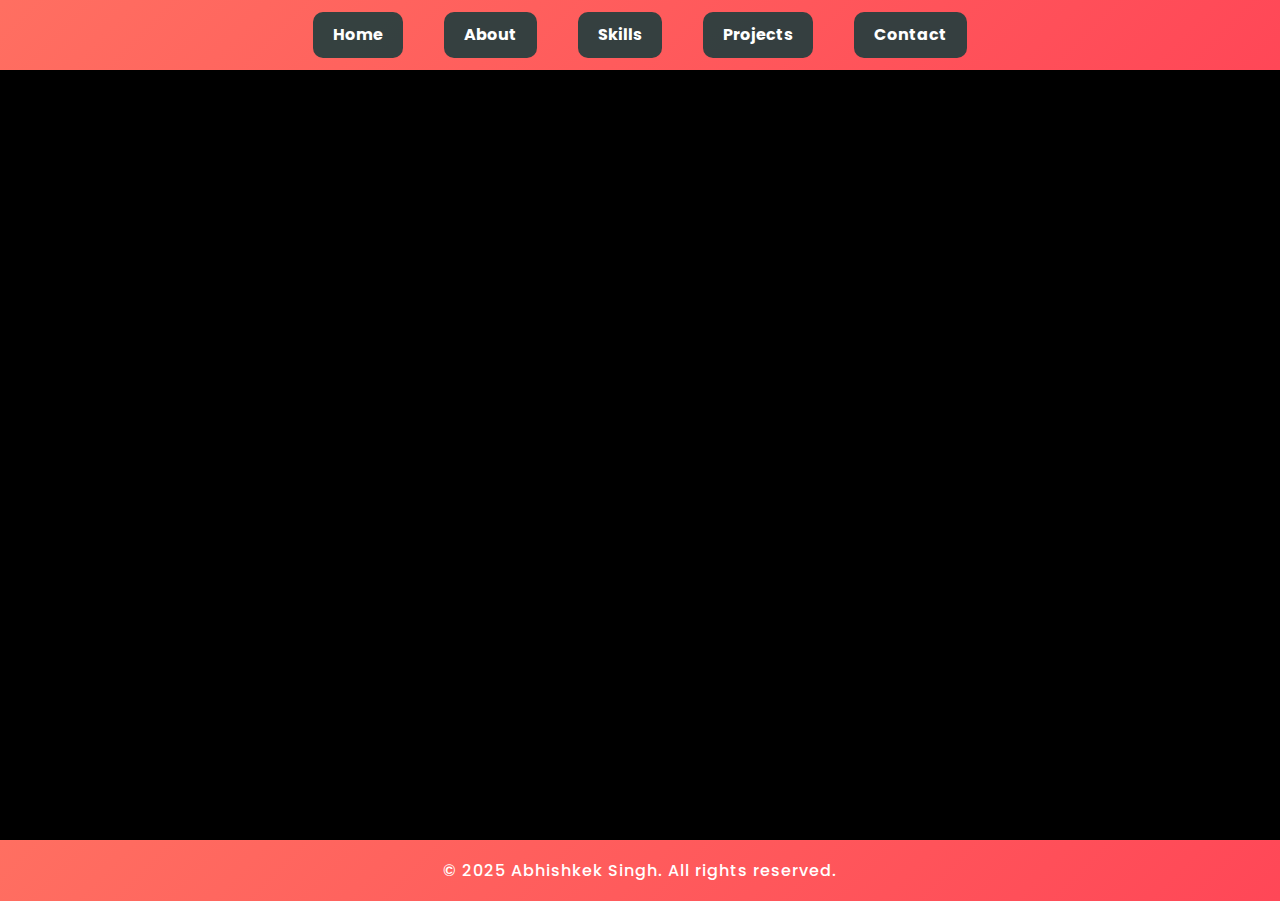
<file: pages/about/about.html>
<!DOCTYPE html>
<html lang="en">
<head>
    <meta charset="UTF-8">
    <meta name="viewport" content="width=device-width, initial-scale=1.0">
    <title>About - My Portfolio</title>
    <link href="https://fonts.googleapis.com/css2?family=Poppins:wght@400;500;600;700&family=Playfair+Display:wght@700&display=swap" rel="stylesheet">
    <link rel="stylesheet" href="about.css">
    <link rel="stylesheet" href="https://cdnjs.cloudflare.com/ajax/libs/font-awesome/6.0.0-beta3/css/all.min.css">
    <link rel="stylesheet" href="https://cdnjs.cloudflare.com/ajax/libs/animate.css/4.1.1/animate.min.css" />
    <link rel="shortcut icon" href="\assets\images\febicon.png" type="image/x-icon">
</head>
<body>
    <div class="page-transition"></div>
    
    <header>
        <nav>
            <button class="hamburger">☰</button>
            <div class="nav-links">
                <a href="/index.html" class="nav-link">Home</a>
                <a href="about.html" class="nav-link">About</a>
                <a href="../skills/skills.html" class="nav-link">Skills</a>
                <a href="../projects/projects.html" class="nav-link">Projects</a>
                <a href="../contact/contact.html" class="nav-link">Contact</a>
            </div>
        </nav>
    </header>

    <main class="container">
        <div class="about-content">
            <div class="profile-image">
                <img src="\assets\images\abhi1.jpg" alt="Abhi's Profile Picture">
            </div>
            <div class="about-details home-text">
                <h1><span>A</span><span>b</span><span>o</span><span>u</span><span>t</span>
                    <span>M</span><span>e</span></h1>
                <p>Hi, I'm <strong>Abhishek Singh</strong>, a Full Stack Web Developer from Rewa, India. I specialize
                    in creating responsive websites with HTML, CSS, JavaScript, Bootstrap, and Angular. On the backend,
                    I work with Java Spring Boot, MySQL, Oracle, and REST APIs.</p>
                <ul class="details-list">
                    <li><span>Name:</span> Abhishek Singh</li>
                    <li><span>Age:</span> 21</li>
                    <li><span>Address:</span> India, Rewa</li>
                    <li><span>Phone:</span> (+91) 9165946929</li>
                    <li><span>Email:</span> <a href="mailto:abhishceksingh17322@gmail.com">abhisheksingh17322@gmail.com</a></li>
                    <li><span>LinkedIn:</span> <a href="https://www.linkedin.com/in/abhishek-singh-315721281" target="_blank">
                        <i class="fab fa-linkedin"></i> linkedin.com/in/2003-Abhi</a></li>
                    <li><span>GitHub:</span> <a href="https://github.com/Abhishek-Singh2003" target="_blank">
                        <i class="fab fa-github"></i> Abhishek-Singh2003</a></li>
                </ul>
                <a href="\assets\abhi.pdf" download class="resume-btn">Download Resume</a>
            </div>
        </div>
    </main>

    <footer>
        <p>© 2025 Abhishkek Singh. All rights reserved.</p>
    </footer>

    <script src="about.js"></script>
</body>
</html>
</file>
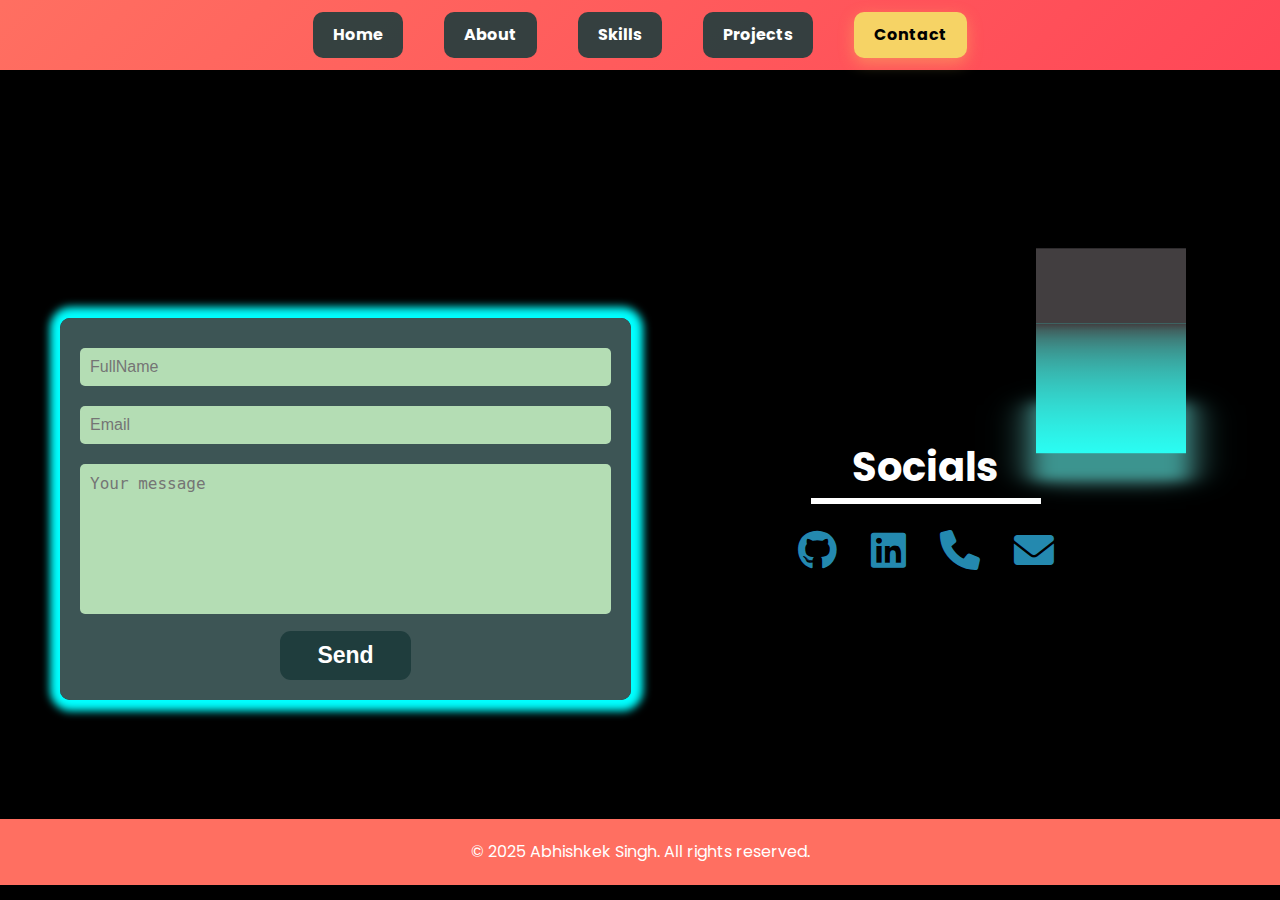
<file: pages/contact/contact.html>
<!DOCTYPE html>
<html lang="en">
<head>
    <meta charset="UTF-8">
    <meta name="viewport" content="width=device-width, initial-scale=1.0">
    <title>Contact - My Portfolio</title>
    <link href="https://fonts.googleapis.com/css2?family=Poppins:wght@400;700&family=Playfair+Display:wght@700&display=swap" rel="stylesheet">
    <link rel="stylesheet" href="https://cdnjs.cloudflare.com/ajax/libs/font-awesome/6.0.0-beta3/css/all.min.css">
    <link rel="shortcut icon" href="\assets\images\febicon.png" type="image/x-icon">
    <link rel="stylesheet" href="contact.css">
</head>
<body>
    <header>
        <nav>
            <button class="hamburger">☰</button>
            <div class="nav-links">
                <a href="/index.html" class="nav-link">Home</a>
                <a href="../about/about.html" class="nav-link">About</a>
                <a href="../skills/skills.html" class="nav-link">Skills</a>
                <a href="../projects/projects.html" class="nav-link">Projects</a>
                <a href="contact.html" class="nav-link active">Contact</a>
            </div>
        </nav>
    </header>

    <!-- Cube Loader -->
    <div class="cube-loader">
        <div class="cube-top"></div>
        <div class="cube-wrapper">
            <span style="--i:0" class="cube-span"></span>
            <span style="--i:1" class="cube-span"></span>
            <span style="--i:2" class="cube-span"></span>
            <span style="--i:3" class="cube-span"></span>
        </div>
    </div>

    <div class="container animate-section">
        <h1 class="title-animation contact-title">
            <span>C</span><span>o</span><span>n</span><span>t</span><span>a</span><span>C</span><span>t</span>
            <span>M</span><span>e</span>
        </h1>
        <div class="contact-wrapper">
            <div class="contact-form">
                <input type="text" placeholder="FullName" class="form-input">
                <input type="email" placeholder="Email" class="form-input">
                <textarea placeholder="Your message" class="form-input message"></textarea>
                <button class="send-button">Send</button>
            </div>
            <div class="socials">
                <h3>Socials</h3>
                <div class="social-icons">
                    <a href="https://github.com/Abhishek-Singh2003" target="_blank"><i class="fab fa-github"></i></a>
                    <a href="https://www.linkedin.com/in/abhishek-singh-315721281" target="_blank"><i class="fab fa-linkedin"></i></a>
                    <a href="tel:+919165946929"><i class="fas fa-phone"></i></a>
                    <a href="mailto:abhishkeksingh13722@gmail.com"><i class="fas fa-envelope"></i></a>
                </div>
            </div>
            
        </div>
    </div>

    <footer>
        <p>© 2025 Abhishkek Singh. All rights reserved.</p>
    </footer>

    <script src="contact.js"></script>
</body>
</html>
</file>
<file: pages/about/about.css>
* {
    margin: 0;
    padding: 0;
    box-sizing: border-box;
}

body {
    font-family: 'Poppins', sans-serif;
    background-color: #000000;
    color: #fff;
    line-height: 1.6;
    min-height: 100vh;
    overflow-x: hidden;
}

/* Header and Navigation */
header {
    text-align: center;
    background: rgba(0, 0, 0, 0.8);
    position: sticky;
    top: 0;
    z-index: 1000;
    box-shadow: 0 4px 12px rgba(0, 0, 0, 0.5);
    backdrop-filter: blur(8px);
    -webkit-backdrop-filter: blur(8px);
}

nav {
    display: flex;
    justify-content: center;
    align-items: center;
    padding: 12px 20px;
    background: linear-gradient(135deg, #ff6f61, #ff4757);
    transition: all 0.3s ease;
}

.hamburger {
    display: none; /* Hidden by default on desktop */
    font-size: 24px;
    background: none;
    border: none;
    color: #fff;
    cursor: pointer;
    padding: 10px;
}

.nav-links {
    display: flex;
    justify-content: center;
    gap: 41px;
    flex-wrap: wrap;
}

.nav-links a {
    color: #fff;
    text-decoration: none;
    font-weight: 700;
    padding: 10px 20px;
    background: rgba(31, 61, 61, 0.9);
    border-radius: 10px;
    transition: all 0.4s cubic-bezier(0.175, 0.885, 0.32, 1.275);
    position: relative;
    overflow: hidden;
    z-index: 1;
}

.nav-links a:before {
    content: '';
    position: absolute;
    top: 0;
    left: 0;
    width: 0%;
    height: 100%;
    background: #f6d365;
    transition: all 0.4s cubic-bezier(0.42, 0, 0.58, 1);
    z-index: -1;
}

.nav-links a:hover:before {
    width: 100%;
}

.nav-links a:hover {
    transform: translateY(-5px) scale(1.05);
    color: black;
    box-shadow: 0 10px 20px rgba(0, 0, 0, 0.2);
}

/* Container */
.container {
    max-width: 1200px;
    margin: 0 auto;
    padding: 40px 20px;
    min-height: calc(100vh - 130px);
}

/* About Content */
.about-content {
    display: flex;
    flex-wrap: wrap;
    gap: 50px;
    justify-content: center;
    align-items: center;
    margin-top: 30px;
    opacity: 0;
    animation: fadeInUp 1s ease forwards;
}

.profile-image {
    flex: 0.2 0 329px;
    position: relative;
    border-radius: 20px;
    overflow: hidden;
    box-shadow: 0 10px 30px rgba(0, 0, 0, 0.3);
    margin-left: 50px;
    transition: all 0.5s ease;
}

.profile-image:hover {
    transform: translateY(-10px);
    box-shadow: 0 15px 40px rgba(0, 0, 0, 0.4);
}

.profile-image img {
    width: 100%;
    height: auto;
    display: block;
    transition: transform 0.5s ease;
}

.profile-image:hover img {
    transform: scale(1.05);
}

.about-details {
    flex: 1;
    min-width: 300px;
    animation-delay: 0.3s;
}

.about-details h1 {
    font-size: 44px;
    font-weight: 600;
    margin-bottom: 20px;
    color: #00ffff;
    display: flex;
    flex-wrap: wrap;
    text-shadow: 0 0 10px rgba(0, 255, 255, 0.5);
}

.about-details h1 span {
    display: inline-block;
    animation: letterPop 0.5s ease-in-out forwards;
    opacity: 0;
    margin-right: 5px;
}

.about-details p {
    font-size: 18px;
    line-height: 1.8;
    margin-bottom: 20px;
    text-align: justify;
    opacity: 0;
    animation: fadeIn 1s ease forwards;
    animation-delay: 0.5s;
}

.details-list {
    list-style: none;
    margin-bottom: 30px;
    opacity: 0;
    animation: fadeInRight 1s ease forwards;
    animation-delay: 0.7s;
}

.details-list li {
    margin-bottom: 15px;
    display: flex;
    align-items: center;
    transition: transform 0.3s ease;
}

.details-list li:hover {
    transform: translateX(10px);
}

.details-list li span {
    font-weight: 600;
    color: #ff6f61;
    margin-right: 10px;
    min-width: 80px;
}

.details-list li a {
    color: #00ffff;
    text-decoration: none;
    transition: color 0.3s ease;
}

.details-list li a:hover {
    color: #f6d365;
    text-decoration: underline;
}

.resume-btn {
    display: inline-block;
    padding: 14px 32px;
    background: linear-gradient(135deg, #1f3d3d, #2c5454);
    color: #fff;
    text-decoration: none;
    border-radius: 30px;
    font-weight: 700;
    transition: all 0.4s cubic-bezier(0.175, 0.885, 0.32, 1.275);
    box-shadow: 0 4px 15px rgba(0, 0, 0, 0.2);
    position: relative;
    overflow: hidden;
    z-index: 1;
    opacity: 0;
    animation: bounceIn 1s ease forwards;
    animation-delay: 1s;
}

.resume-btn:before {
    content: '';
    position: absolute;
    top: 0;
    left: 0;
    width: 0%;
    height: 100%;
    background: linear-gradient(135deg, #f6d365, #fda085);
    transition: all 0.4s cubic-bezier(0.42, 0, 0.58, 1);
    z-index: -1;
}

.resume-btn:hover:before {
    width: 100%;
}

.resume-btn:hover {
    transform: translateY(-5px);
    color: black;
    box-shadow: 0 10px 20px rgba(0, 0, 0, 0.3);
}

/* Footer */
footer {
    text-align: center;
    padding: 18px;
    background: linear-gradient(135deg, #ff6f61, #ff4757);
    color: #fff;
    position: relative;
    bottom: 0;
    width: 100%;
    box-shadow: 0 -4px 12px rgba(0, 0, 0, 0.2);
}

footer p {
    font-weight: 500;
    letter-spacing: 1px;
    animation: pulse 2s infinite;
}

/* Page transition */
.page-transition {
    position: fixed;
    top: 0;
    left: 0;
    width: 100%;
    height: 100%;
    background: #000;
    z-index: 9999;
    transform: translateY(100%);
}

/* Animations */
@keyframes fadeIn {
    from { opacity: 0; }
    to { opacity: 1; }
}

@keyframes fadeInUp {
    from { 
        opacity: 0; 
        transform: translateY(40px); 
    }
    to { 
        opacity: 1; 
        transform: translateY(0); 
    }
}

@keyframes fadeInRight {
    from { 
        opacity: 0; 
        transform: translateX(-30px); 
    }
    to { 
        opacity: 1; 
        transform: translateX(0); 
    }
}

@keyframes letterPop {
    0% { transform: scale(0.5); opacity: 0; }
    60% { transform: scale(1.2); opacity: 1; }
    100% { transform: scale(1); opacity: 1; }
}

@keyframes bounceIn {
    0% { 
        opacity: 0; 
        transform: scale(0.3); 
    }
    50% { 
        opacity: 1; 
        transform: scale(1.05); 
    }
    70% { 
        transform: scale(0.9); 
    }
    100% { 
        transform: scale(1); 
        opacity: 1; 
    }
}

@keyframes floatAnimation {
    0% { transform: translateY(0); }
    50% { transform: translateY(-20px); }
    100% { transform: translateY(0); }
}

@keyframes pulse {
    0% { opacity: 0.8; }
    50% { opacity: 1; }
    100% { opacity: 0.8; }
}

/* Responsive Design */
@media (max-width: 1024px) {
    .about-content {
        gap: 40px;
    }
    
    .profile-image {
        flex: 0 0 300px;
        margin-left: 30px;
    }
    
    .about-details {
        padding: 0 20px;
    }
}

@media (max-width: 768px) {
    .hamburger {
        display: block; /* Show hamburger on smaller screens */
    }
    
    nav {
        justify-content: space-between; /* Override center alignment for mobile */
    }
    
    .nav-links {
        display: none; /* Hidden by default on mobile */
        flex-direction: column;
        position: absolute;
        top: 100%;
        left: 0;
        width: 100%;
        background: linear-gradient(135deg, #ff6f61, #ff4757);
        padding: 20px;
        z-index: 999;
    }
    
    .nav-links.active {
        display: flex; /* Show when active */
    }
    
    .nav-links a {
        width: 100%;
        text-align: center;
        margin: 10px 0;
    }
    
    .container {
        padding: 30px 15px;
    }
    
    .about-content {
        gap: 30px;
        flex-direction: column;
    }
    
    .profile-image {
        flex: 0 0 280px;
        margin-left: 0;
        max-width: 100%;
    }
    
    .about-details h1 {
        font-size: 36px;
        justify-content: center;
    }
    
    .about-details p {
        font-size: 15px;
        text-align: center;
    }
    
    .details-list li {
        margin-bottom: 12px;
    }
}

@media (max-width: 480px) {
    .container {
        padding: 20px 15px;
    }
    
    .about-content {
        gap: 25px;
    }
    
    .profile-image {
        flex: 0 0 100%;
        max-width: 280px;
    }
    
    .about-details h1 {
        font-size: 30px;
        justify-content: center;
    }
    
    .about-details p {
        font-size: 14px;
        text-align: center;
    }
    
    .details-list {
        max-width: 100%;
    }
    
    .details-list li span {
        min-width: 70px;
    }
    
    .resume-btn {
        padding: 10px 24px;
        font-size: 0.95rem;
        display: block;
        margin: 0 auto;
        text-align: center;
    }
    
    .nav-links a {
        padding: 8px 14px;
        font-size: 0.9rem;
    }
}

@media (max-width: 320px) {
    .about-details h1 {
        font-size: 26px;
    }
    
    .about-details p {
        font-size: 13px;
    }
    
    .details-list li {
        font-size: 13px;
    }
    
    .resume-btn {
        padding: 8px 20px;
        font-size: 0.9rem;
    }
    
    .nav-links a {
        width: 90%;
        padding: 7px 12px;
        font-size: 0.85rem;
    }
}
</file>
<file: pages/contact/contact.css>
* {
    margin: 0;
    padding: 0;
    box-sizing: border-box;
    scroll-behavior: smooth;
}

body {
    font-family: 'Poppins', sans-serif;
    background: #000000;
    color: #fff;
    line-height: 1.6;
    min-height: 100vh;
    position: relative;
}

/* Header and Navigation */
header {
    text-align: center;
    background: rgba(0, 0, 0, 0.8);
    position: sticky;
    top: 0;
    z-index: 1000;
    box-shadow: 0 4px 12px rgba(0, 0, 0, 0.5);
    backdrop-filter: blur(8px);
    -webkit-backdrop-filter: blur(8px);
}

nav {
    display: flex;
    justify-content: center;
    align-items: center;
    padding: 12px 20px;
    background: linear-gradient(135deg, #ff6f61, #ff4757);
    transition: all 0.3s ease;
}

.hamburger {
    display: none; /* Hidden by default on desktop */
    font-size: 24px;
    background: none;
    border: none;
    color: #fff;
    cursor: pointer;
    padding: 10px;
}

.nav-links {
    display: flex;
    justify-content: center;
    gap: 41px;
    flex-wrap: wrap;
}

.nav-links a {
    color: #fff;
    text-decoration: none;
    font-weight: 700;
    padding: 10px 20px;
    background: rgba(31, 61, 61, 0.9);
    border-radius: 10px;
    transition: all 0.4s cubic-bezier(0.175, 0.885, 0.32, 1.275);
    position: relative;
    overflow: hidden;
    z-index: 1;
}

.nav-links a:before {
    content: '';
    position: absolute;
    top: 0;
    left: 0;
    width: 0%;
    height: 100%;
    background: #f6d365;
    transition: all 0.4s cubic-bezier(0.42, 0, 0.58, 1);
    z-index: -1;
}

.nav-links a:hover:before {
    width: 100%;
}

.nav-links a:hover {
    transform: translateY(-5px) scale(1.05);
    color: black;
    box-shadow: 0 10px 20px rgba(0, 0, 0, 0.2);
}

.nav-links a.active {
    background: #f6d365;
    color: black;
    box-shadow: 0 5px 15px rgba(246, 211, 101, 0.4);
}

/* Cube Loader */
.cube-loader {
    position: fixed;
    top: 276px; /* Default for desktop */
    right: 94px;
    width: 150px;
    height: 150px;
    transform-style: preserve-3d;
    transform: rotateX(-30deg);
    animation: animate 4s linear infinite;
    z-index: 1001; /* Above content */
}

@keyframes animate {
    0% {
        transform: rotateX(-30deg) rotateY(0);
    }
    100% {
        transform: rotateX(-30deg) rotateY(360deg);
    }
}

.cube-loader .cube-wrapper {
    position: absolute;
    width: 100%;
    height: 100%;
    transform-style: preserve-3d;
}

.cube-loader .cube-wrapper .cube-span {
    position: absolute;
    width: 100%;
    height: 100%;
    transform: rotateY(calc(90deg * var(--i))) translateZ(75px);
    background: linear-gradient(
        to bottom,
        hsl(330, 3.13%, 25.1%) 0%,
        hsl(177.27, 21.71%, 32.06%) 5.5%,
        hsl(176.67, 34.1%, 36.88%) 12.1%,
        hsl(176.61, 42.28%, 40.7%) 19.6%,
        hsl(176.63, 48.32%, 43.88%) 27.9%,
        hsl(176.66, 53.07%, 46.58%) 36.6%,
        hsl(176.7, 56.94%, 48.91%) 45.6%,
        hsl(176.74, 62.39%, 50.91%) 54.6%,
        hsl(176.77, 69.86%, 52.62%) 63.4%,
        hsl(176.8, 76.78%, 54.08%) 71.7%,
        hsl(176.83, 83.02%, 55.29%) 79.4%,
        hsl(176.85, 88.44%, 56.28%) 86.2%,
        hsl(176.86, 92.9%, 57.04%) 91.9%,
        hsl(176.88, 96.24%, 57.59%) 96.3%,
        hsl(176.88, 98.34%, 57.93%) 99%,
        hsl(176.89, 99.07%, 58.04%) 100%
    );
}

.cube-top {
    position: absolute;
    width: 150px;
    height: 150px;
    background: hsl(330, 3.13%, 25.1%);
    transform: rotateX(90deg) translateZ(75px);
    transform-style: preserve-3d;
}

.cube-top::before {
    content: '';
    position: absolute;
    width: 150px;
    height: 150px;
    background: hsl(176.61, 42.28%, 40.7%);
    transform: translateZ(-180px);
    filter: blur(10px);
    box-shadow: 0 0 10px #323232,
                0 0 20px hsl(176.61, 42.28%, 40.7%),
                0 0 30px #323232,
                0 0 40px hsl(176.61, 42.28%, 40.7%);
}

/* Main Content */
.container {
    max-width: 1200px;
    margin: 0 auto;
    padding: 40px 20px;
    text-align: center;
    position: relative;
    overflow: hidden;
}

h1 {
    font-family: 'Playfair Display', serif;
    font-size: 3.5rem;
    color: cyan;
    margin-bottom: 40px;
    letter-spacing: 1px;
}

.title-animation span {
    opacity: 0;
    animation: fadeIn 1s ease-in-out forwards;
    display: inline-block;
}

.title-animation span:nth-child(1) { animation-delay: 0.1s; }
.title-animation span:nth-child(2) { animation-delay: 0.2s; }
.title-animation span:nth-child(3) { animation-delay: 0.3s; }
.title-animation span:nth-child(4) { animation-delay: 0.4s; }
.title-animation span:nth-child(5) { animation-delay: 0.5s; }
.title-animation span:nth-child(6) { animation-delay: 0.6s; }
.title-animation span:nth-child(7) { animation-delay: 0.7s; }
.title-animation span:nth-child(8) { animation-delay: 0.8s; }
.title-animation span:nth-child(9) { animation-delay: 0.9s; }

.contact-title {
    text-transform: uppercase;
    text-shadow: 2px 2px 4px rgba(0, 255, 0, 0.5);
}

@keyframes fadeIn {
    0% { opacity: 0; transform: translateY(10px); }
    50% { opacity: 0.5; transform: translateY(5px); }
    100% { opacity: 1; transform: translateY(0); }
}

.contact-wrapper {
    display: flex;
    justify-content: space-between;
    align-items: center;
    min-height: 60vh;
}

.contact-form {
    flex: 1;
    padding: 20px;
    background: #507070c2;
    border-radius: 10px;
    box-shadow: 1px 0px 8px 11px cyan;
    animation: slideUp 1s ease-out;
}

.form-input {
    width: 100%;
    margin: 10px 0;
    padding: 10px;
    border: none;
    border-radius: 5px;
    background: rgb(180 221 180);
    color: #000;
    font-size: 1rem;
    transition: transform 0.3s ease;
}

.form-input:focus {
    transform: scale(1.05);
    outline: none;
}

.message {
    height: 150px;
    resize: none;
}

.send-button {
    padding: 11px 37px;
    background: #1f3d3d;
    border: none;
    border-radius: 11px;
    color: white;
    font-weight: bold;
    cursor: pointer;
    font-size: 23px;
    transition: transform 0.3s ease, background 0.3s ease;
}

.send-button:hover {
    transform: scale(1.1);
    background: #f6d365;
    color: black;
}

.socials {
    flex: 1;
    padding: 29px;
    text-align: center;
}

.socials h3 {
    font-size: 2.5rem;
    margin-bottom: 20px;
    color: white;
    position: relative;
}

.socials h3:hover {
    color: cyan;
}

.socials h3::after {
    content: '';
    position: absolute;
    bottom: -5px;
    left: 50%;
    transform: translateX(-50%);
    width: 230px;
    height: 6px;
    background: white;
}

.social-icons a {
    color: #2fb0e0c9;
    font-size: 2.5rem;
    margin: 0 15px;
    transition: transform 0.3s ease, color 0.3s ease;
    display: inline-block;
}

.social-icons a:hover {
    transform: scale(1.2);
    color: cyan;
}

.social-icons a i {
    transition: transform 0.3s ease, color 0.3s ease;
}

.social-icons a:hover i {
    transform: scale(1.2);
    color: cyan;
}

@keyframes slideUp {
    from { transform: translateY(50px); opacity: 0; }
    to { transform: translateY(0); opacity: 1; }
}

.animate-section {
    animation: slideIn 1s ease-out;
}

@keyframes slideIn {
    from { transform: translateY(50px); opacity: 0; }
    to { transform: translateY(0); opacity: 1; }
}

footer {
    text-align: center;
    padding: 20px;
    background: #ff6f61;
    color: #fff;
    width: 100%;
    position: relative;
    z-index: 1; /* Below cube loader */
}

/* Responsive Design */
@media (max-width: 1024px) {
    .contact-wrapper {
        flex-direction: column;
        align-items: center;
        min-height: auto;
    }

    .contact-form, .socials {
        flex: none;
        width: 100%;
        max-width: 500px;
        margin: 20px 0;
    }

    .socials {
        padding: 20px;
    }

    h1 {
        font-size: 3rem;
    }

    .socials h3 {
        font-size: 2.2rem;
    }

    .socials h3::after {
        width: 200px;
    }

    .cube-loader {
        width: 120px;
        height: 120px;
        top: auto; /* Remove top positioning */
        bottom: 80px; /* Above footer */
        right: 20px; /* Adjusted for smaller screens */
    }

    .cube-top, .cube-loader .cube-wrapper .cube-span {
        width: 120px;
        height: 120px;
    }

    .cube-loader .cube-wrapper .cube-span {
        transform: rotateY(calc(90deg * var(--i))) translateZ(60px);
    }

    .cube-top {
        transform: rotateX(90deg) translateZ(60px);
    }

    .cube-top::before {
        width: 120px;
        height: 120px;
        transform: translateZ(-144px);
    }
}

@media (max-width: 768px) {
    .hamburger {
        display: block;
    }

    nav {
        justify-content: space-between;
    }

    .nav-links {
        display: none;
        flex-direction: column;
        position: absolute;
        top: 100%;
        left: 0;
        width: 100%;
        background: linear-gradient(135deg, #ff6f61, #ff4757);
        padding: 20px;
        z-index: 999;
    }

    .nav-links.active {
        display: flex;
    }

    .nav-links a {
        width: 100%;
        text-align: center;
        margin: 10px 0;
    }

    .container {
        padding: 30px 15px;
    }

    h1 {
        font-size: 2.5rem;
    }

    .contact-form {
        padding: 15px;
    }

    .form-input {
        padding: 8px;
        font-size: 0.95rem;
    }

    .message {
        height: 120px;
    }

    .send-button {
        padding: 10px 30px;
        font-size: 20px;
    }

    .socials h3 {
        font-size: 2rem;
    }

    .socials h3::after {
        width: 180px;
    }

    .social-icons a {
        font-size: 2.2rem;
        margin: 0 12px;
    }

    .cube-loader {
        width: 100px;
        height: 100px;
        bottom: 70px; /* Adjusted for smaller screens */
        right: 15px;
    }

    .cube-top, .cube-loader .cube-wrapper .cube-span {
        width: 100px;
        height: 100px;
    }

    .cube-loader .cube-wrapper .cube-span {
        transform: rotateY(calc(90deg * var(--i))) translateZ(50px);
    }

    .cube-top {
        transform: rotateX(90deg) translateZ(50px);
    }

    .cube-top::before {
        width: 100px;
        height: 100px;
        transform: translateZ(-120px);
    }
}

@media (max-width: 480px) {
    .container {
        padding: 20px 10px;
    }

    h1 {
        font-size: 2rem;
    }

    .contact-form {
        padding: 10px;
    }

    .form-input {
        padding: 7px;
        font-size: 0.9rem;
        margin: 8px 0;
    }

    .message {
        height: 100px;
    }

    .send-button {
        padding: 8px 25px;
        font-size: 18px;
    }

    .socials {
        padding: 15px;
    }

    .socials h3 {
        font-size: 1.8rem;
    }

    .socials h3::after {
        width: 150px;
    }

    .social-icons a {
        font-size: 2rem;
        margin: 0 10px;
    }

    .cube-loader {
        width: 80px;
        height: 80px;
        bottom: 60px;
        right: 10px;
    }

    .cube-top, .cube-loader .cube-wrapper .cube-span {
        width: 80px;
        height: 80px;
    }

    .cube-loader .cube-wrapper .cube-span {
        transform: rotateY(calc(90deg * var(--i))) translateZ(40px);
    }

    .cube-top {
        transform: rotateX(90deg) translateZ(40px);
    }

    .cube-top::before {
        width: 80px;
        height: 80px;
        transform: translateZ(-96px);
    }
}

@media (max-width: 320px) {
    h1 {
        font-size: 1.8rem;
    }

    .socials h3 {
        font-size: 1.5rem;
    }

    .socials h3::after {
        width: 120px;
    }

    .social-icons a {
        font-size: 1.8rem;
        margin: 0 8px;
    }

    .cube-loader {
        width: 60px;
        height: 60px;
        bottom: 50px;
        right: 10px;
    }

    .cube-top, .cube-loader .cube-wrapper .cube-span {
        width: 60px;
        height: 60px;
    }

    .cube-loader .cube-wrapper .cube-span {
        transform: rotateY(calc(90deg * var(--i))) translateZ(30px);
    }

    .cube-top {
        transform: rotateX(90deg) translateZ(30px);
    }

    .cube-top::before {
        width: 60px;
        height: 60px;
        transform: translateZ(-72px);
    }
}
</file>
